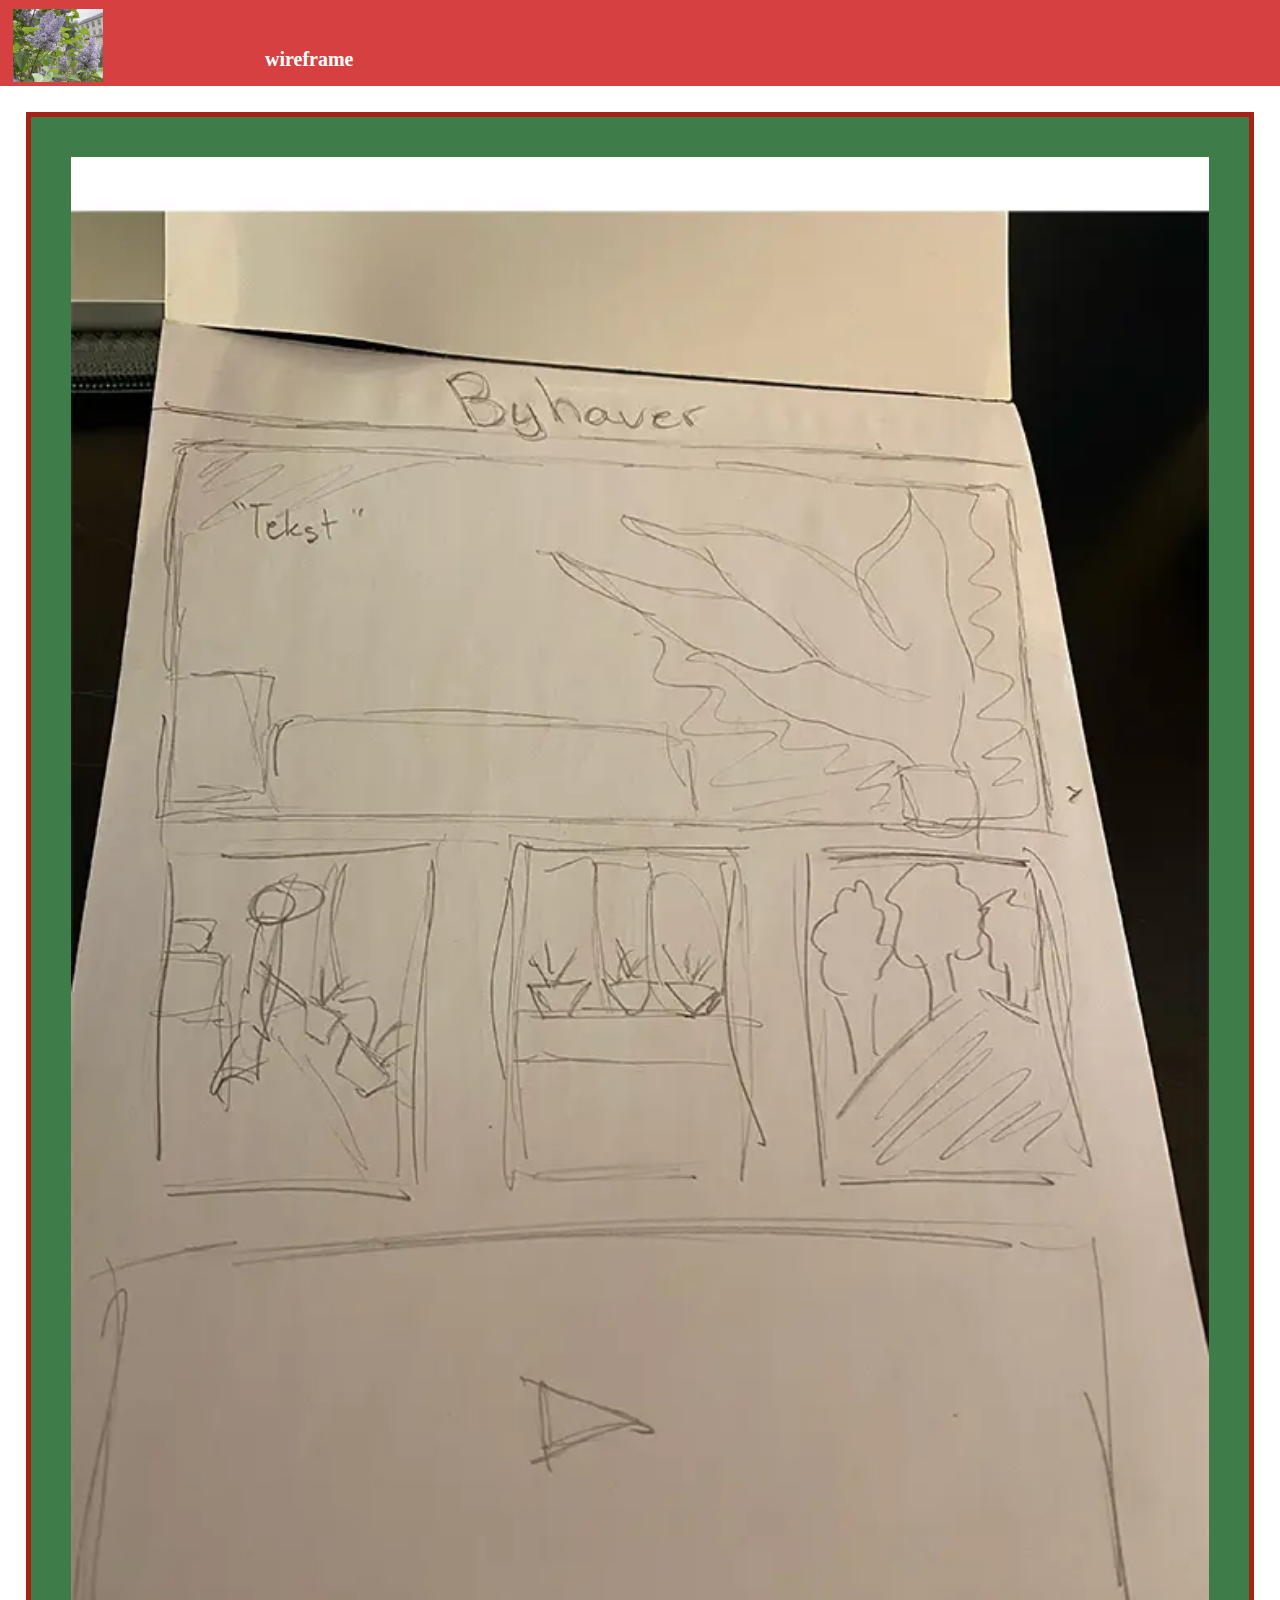
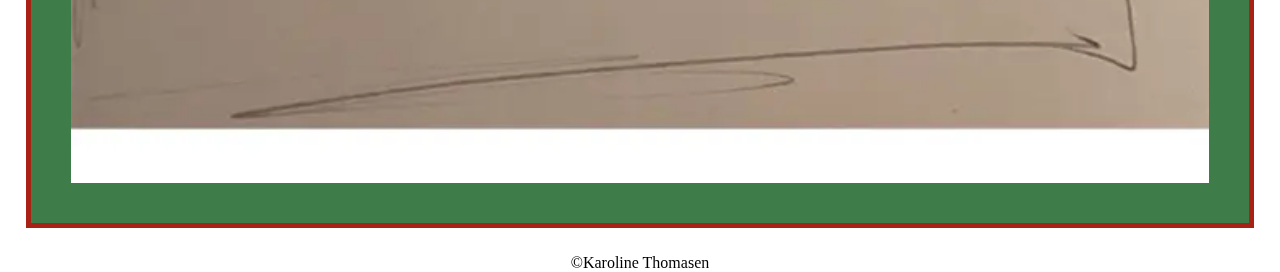
<file: wireframe.html>
<!DOCTYPE html>
<html lang="en">
  <head>
    <meta charset="UTF-8" />
    <meta http-equiv="X-UA-Compatible" content="IE=edge" />
    <meta name="viewport" content="width=device-width, initial-scale=1.0" />
    <link rel="stylesheet" href="style.css" />
    <title>pilate site</title>
  </head>
  <body>
    <header>
      <a href="index.html"> <img src="img/logo.webp" alt="homeknap" id="home" /></a>
      <nav>
        <ul>
          <li><a href="wireframe.html">wireframe</a></li>
        </ul>
      </nav>
    </header>
    <main>
      <div class="baggrund_container">
        <img src="img/wireframe.webp" alt="wireframe" />
      </div>
    </main>

    <footer>
      <p>©Karoline Thomasen</p>
    </footer>
  </body>
</html>
</file>
<file: style.css>
* {
  all: unset;
  display: revert;
  cursor: revert;
  box-sizing: border-box;
  gap: 25px;
}

body {
  color: white;
  background-color: white;
  min-height: 100vh;
}
header {
  display: grid;
  font-family: "Times New Roman", Times, serif;
  font-size: 25px;
  font-weight: bold;
  background-color: rgba(202, 5, 5, 0.763);
  color: white;
  padding: 15px;
}
footer {
  color: black;
  position: sticky;
  top: 100vh;
  text-align: center;
}
ul {
  font-size: 20px;
  font-family: "Times New Roman", Times, serif;
  list-style: none;
  left: 10%;
}

img {
  height: auto;
  width: 100%;
  background-size: cover;
  background-position: 100%, 100%;
}

.baggrund_container {
  display: grid;
  place-items: start;
  margin: 2%;
  background-color: rgba(6, 86, 21, 0.777);
  padding: 40px;
  border: 5px solid rgba(202, 5, 5, 0.763);
}
img,
.tekst_sprite {
  font-family: "Times New Roman", Times, serif;
  font-weight: bold;
  font-size: 2rem;
  grid-area: 1 / 1;
  font-size: 200%;
}
h3 {
  grid-area: 1 / 2;
  font-family: "Times New Roman", Times, serif;
  font-size: 80%;
}
.tekst_sprite {
  margin: 5px;
}

.grid {
  display: grid;
  grid-template-columns: repeat(auto-fit, minmax(300px, 1fr));
  gap: 1rem;
  place-content: center;
  border: 7px solid rgba(6, 86, 21, 0.777);
}
.col {
  width: 100%;
  border: 1px solid rgba(202, 5, 5, 0.763);
}

video {
  width: 100%;
  aspect-ratio: 16 / 9;
}
iframe {
  width: 100%;
  aspect-ratio: 16 / 9;
}
#home {
  position: absolute;
  max-width: 90px;
  gap: 10px;
  padding-bottom: 5px;
  top: 1%;
  left: 1%;
}
h1 {
  font-size: 40px;
  font-family: "Times New Roman", Times, serif;
  font-weight: bold;
  color: rgba(118, 16, 118, 0.655);
}
a {
  padding-left: 20%;
  padding-top: 8px;
}
</file>
